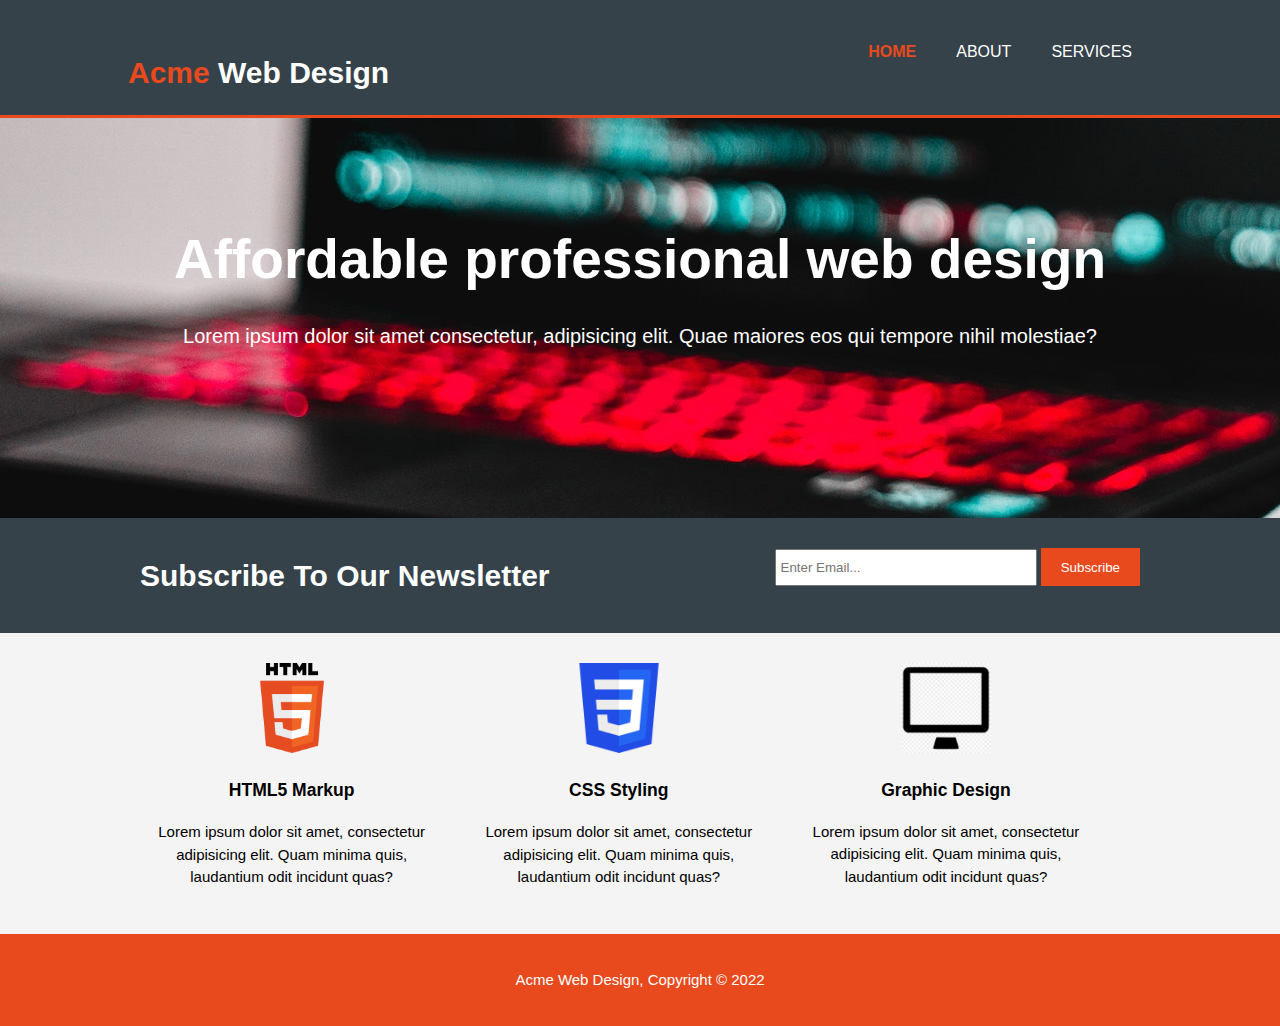
<file: index.html>
<!DOCTYPE html>
<html lang="en">
<head>
    <meta charset="UTF-8">
    <meta http-equiv="X-UA-Compatible" content="IE=edge">
    <meta name="viewport" content="width=device-width, initial-scale=1.0">
    <meta name="description" content="Affordable and professional web design">
    <meta name="keywords" content="web design, affordable web design, professional web desigh">
    <meta name="author" content="Jasur Dev">
    <title>Acme Web Design | Welcome </title>
    <link rel="stylesheet" href="./css/style.css">
</head>
<body>
    <header>
        <div class="container">
            <div id="branding">
                <h1><span class="highlight">Acme</span> Web Design</h1>
            </div>
            <nav>
                <ul>
                    <li class="current"><a href="index.html">HOME</a></li>
                    <li><a href="about.html">ABOUT</a></li>
                    <li><a href="services.html">SERVICES</a></li>
                </ul>
            </nav>
        </div>
    </header>

    <section id="showcase">
        <div class="container">
            <h1>Affordable professional web design</h1>
            <p>Lorem ipsum dolor sit amet consectetur, adipisicing elit. Quae maiores eos qui tempore nihil molestiae?</p>
        </div>
    </section>

    <section id="newsletter">
        <div class="container">
            <h1>Subscribe To Our Newsletter</h1>
            <form>
                <input type="email" placeholder="Enter Email...">
                <button type="submit" class="button1">Subscribe</button>
            </form>
        </div>
    </section>

    <section id="boxes">
        <div class="container">
            <div class="box">
                <img src="./img/logo_html.png">
                <h3>HTML5 Markup</h3>
                <p>Lorem ipsum dolor sit amet, consectetur adipisicing elit. Quam minima quis, laudantium odit incidunt quas?</p>
            </div>
            <div class="box">
                <img src="./img/logo_css.png">
                <h3>CSS Styling</h3>
                <p>Lorem ipsum dolor sit amet, consectetur adipisicing elit. Quam minima quis, laudantium odit incidunt quas?</p>
            </div>
            <div class="box">
                <img src="./img/log_desktop.png">
                <h3>Graphic Design</h3>
                <p>Lorem ipsum dolor sit amet, consectetur adipisicing elit. Quam minima quis, laudantium odit incidunt quas?</p>
            </div>
        </div>
    </section>

    <footer>
        <p>Acme Web Design, Copyright &copy; 2022</p>
    </footer>
    
</body>
</html>
</file>
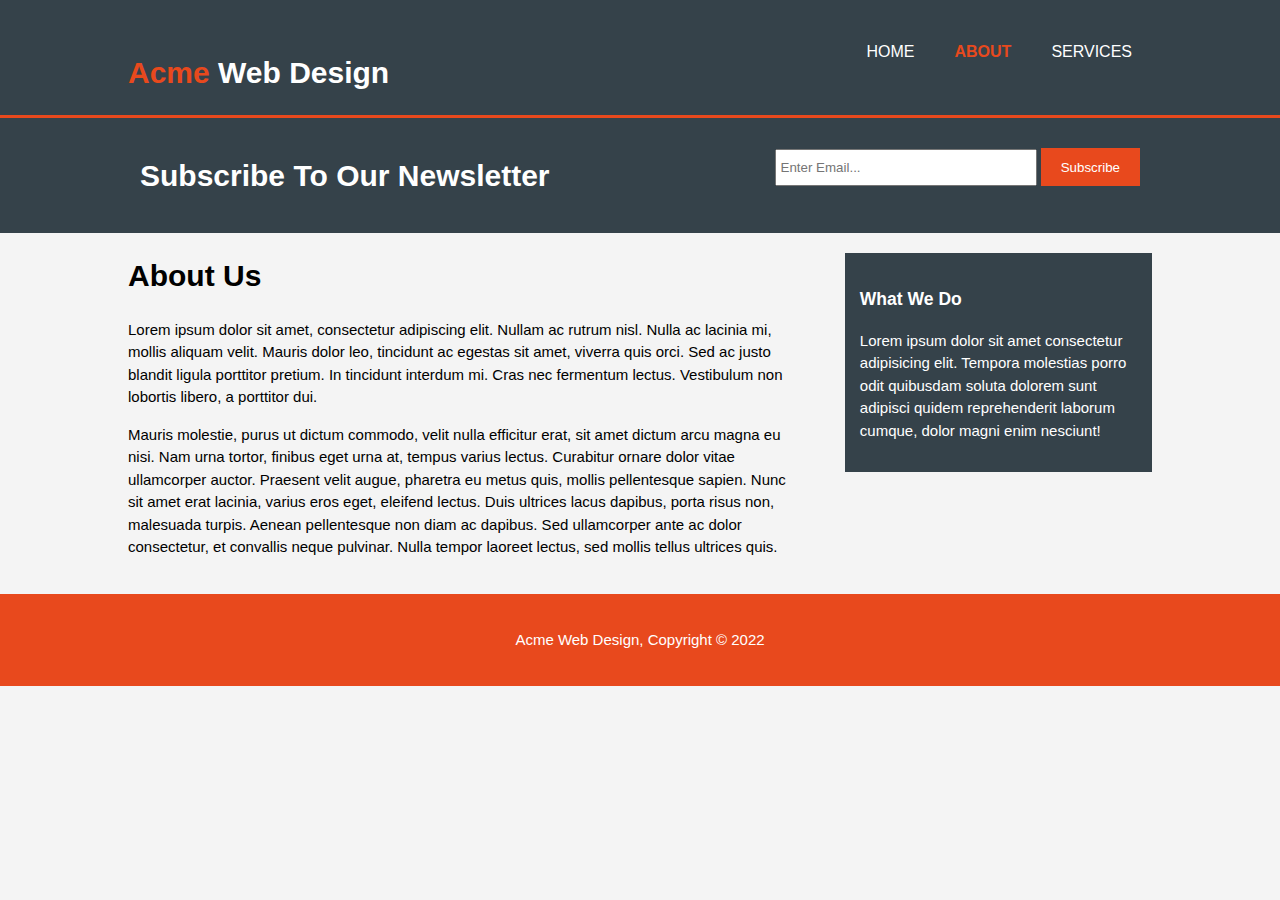
<file: about.html>
<!DOCTYPE html>
<html lang="en">
<head>
    <meta charset="UTF-8">
    <meta http-equiv="X-UA-Compatible" content="IE=edge">
    <meta name="viewport" content="width=device-width, initial-scale=1.0">
    <meta name="description" content="Affordable and professional web design">
    <meta name="keywords" content="web design, affordable web design, professional web desigh">
    <meta name="author" content="Jasur Dev">
    <title>Acme Web Design | About </title>
    <link rel="stylesheet" href="./css/style.css">
</head>
<body>
    <header>
        <div class="container">
            <div id="branding">
                <h1><span class="highlight">Acme</span> Web Design</h1>
            </div>
            <nav>
                <ul>
                    <li><a href="index.html">HOME</a></li>
                    <li  class="current"><a href="about.html">ABOUT</a></li>
                    <li><a href="services.html">SERVICES</a></li>
                </ul>
            </nav>
        </div>
    </header>

    <section id="newsletter">
        <div class="container">
            <h1>Subscribe To Our Newsletter</h1>
            <form>
                <input type="email" placeholder="Enter Email...">
                <button type="submit" class="button1">Subscribe</button>
            </form>
        </div>
    </section>

    <section id="main">
        <div class="container">
            <article id="main-col">
                <h1 class="page-title">About Us</h1>
                <p>Lorem ipsum dolor sit amet, consectetur adipiscing elit. Nullam ac rutrum nisl. Nulla ac lacinia mi, mollis aliquam velit. Mauris dolor leo, tincidunt ac egestas sit amet, viverra quis orci. Sed ac justo blandit ligula porttitor pretium. In tincidunt interdum mi. Cras nec fermentum lectus. Vestibulum non lobortis libero, a porttitor dui.</p>
                <p>Mauris molestie, purus ut dictum commodo, velit nulla efficitur erat, sit amet dictum arcu magna eu nisi. Nam urna tortor, finibus eget urna at, tempus varius lectus. Curabitur ornare dolor vitae ullamcorper auctor. Praesent velit augue, pharetra eu metus quis, mollis pellentesque sapien. Nunc sit amet erat lacinia, varius eros eget, eleifend lectus. Duis ultrices lacus dapibus, porta risus non, malesuada turpis. Aenean pellentesque non diam ac dapibus. Sed ullamcorper ante ac dolor consectetur, et convallis neque pulvinar. Nulla tempor laoreet lectus, sed mollis tellus ultrices quis.</p>
            </article>
            <aside id="sidebar">
                <div class="dark">
                    <h3>What We Do</h3>
                    <p>Lorem ipsum dolor sit amet consectetur adipisicing elit. Tempora molestias porro odit quibusdam soluta dolorem sunt adipisci quidem reprehenderit laborum cumque, dolor magni enim nesciunt!</p>
                </div>
            </aside>
        </div>
    </section>

    <footer>
        <p>Acme Web Design, Copyright &copy; 2022</p>
    </footer>
    
</body>
</html>
</file>
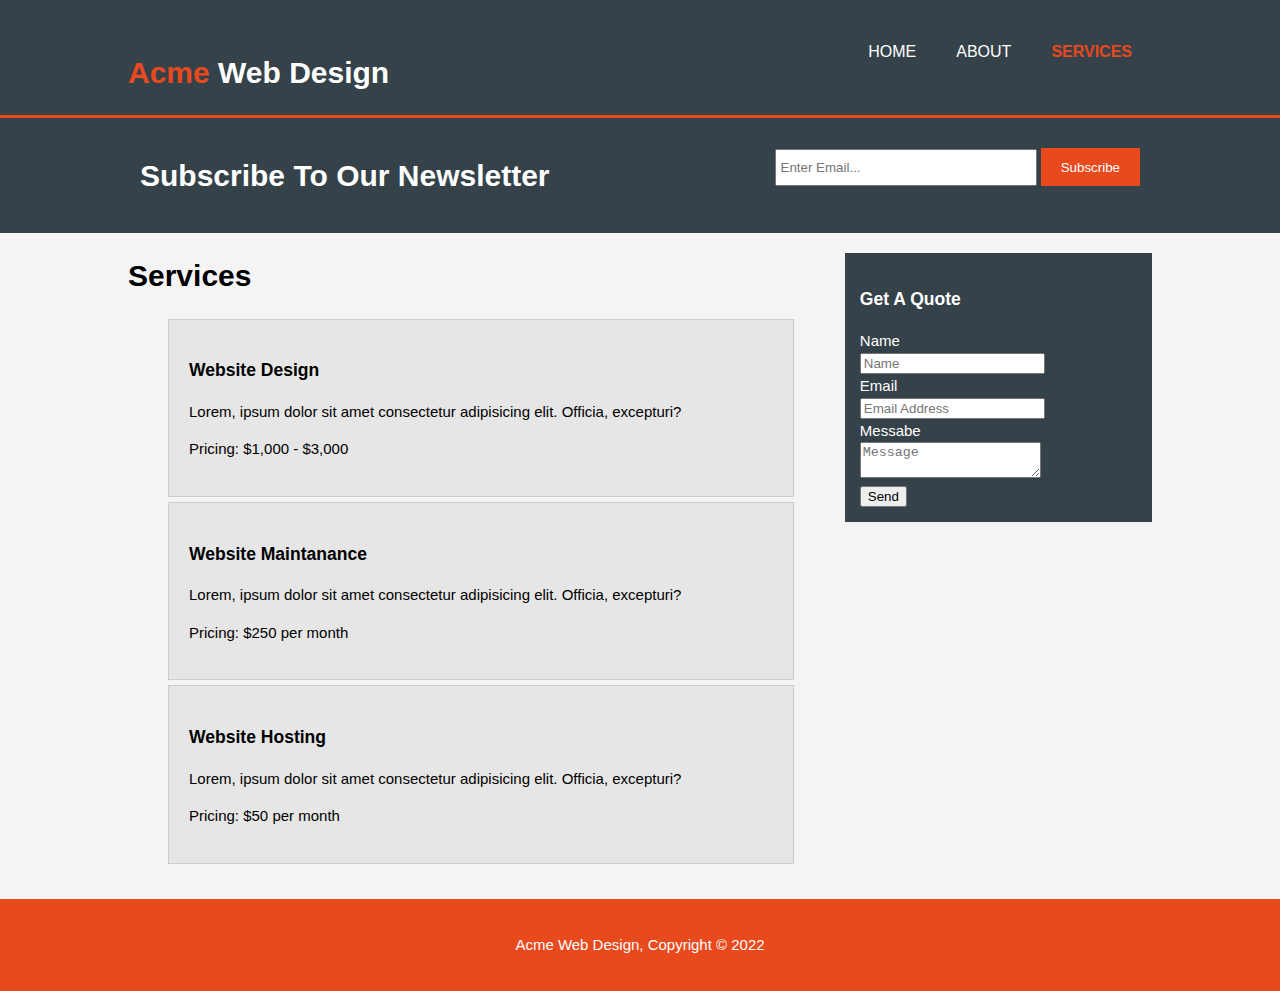
<file: services.html>
<!DOCTYPE html>
<html lang="en">
<head>
    <meta charset="UTF-8">
    <meta http-equiv="X-UA-Compatible" content="IE=edge">
    <meta name="viewport" content="width=device-width, initial-scale=1.0">
    <meta name="description" content="Affordable and professional web design">
    <meta name="keywords" content="web design, affordable web design, professional web desigh">
    <meta name="author" content="Jasur Dev">
    <title>Acme Web Design | Services </title>
    <link rel="stylesheet" href="./css/style.css">
</head>
<body>
    <header>
        <div class="container">
            <div id="branding">
                <h1><span class="highlight">Acme</span> Web Design</h1>
            </div>
            <nav>
                <ul>
                    <li><a href="index.html">HOME</a></li>
                    <li><a href="about.html">ABOUT</a></li>
                    <li class="current"><a href="services.html">SERVICES</a></li>
                </ul>
            </nav>
        </div>
    </header>

    <section id="newsletter">
        <div class="container">
            <h1>Subscribe To Our Newsletter</h1>
            <form>
                <input type="email" placeholder="Enter Email...">
                <button type="submit" class="button1">Subscribe</button>
            </form>
        </div>
    </section>

    <section id="main">
        <div class="container">
            <article id="main-col">
                <h1 class="page-title">Services</h1>
                <ul id="services">
                    <li>
                        <h3>Website Design</h3>
                        <p>Lorem, ipsum dolor sit amet consectetur adipisicing elit. Officia, excepturi?</p>
                        <p>Pricing: $1,000 - $3,000</p>
                    </li>
                    <li>
                        <h3>Website Maintanance</h3>
                        <p>Lorem, ipsum dolor sit amet consectetur adipisicing elit. Officia, excepturi?</p>
                        <p>Pricing: $250 per month</p>
                    </li>
                    <li>
                        <h3>Website Hosting</h3>
                        <p>Lorem, ipsum dolor sit amet consectetur adipisicing elit. Officia, excepturi?</p>
                        <p>Pricing: $50 per month</p>
                    </li>
                </ul>
            </article>

            <aside id="sidebar">
                <div class="dark">
                    <h3>Get A Quote</h3>
                    <form class="quotes">
                        <div>
                            <label>Name</label><br>
                            <input type="text" placeholder="Name">
                        </div>
                        <div>
                            <label>Email</label><br>
                            <input type="email" placeholder="Email Address">
                        </div>
                        <div>
                            <label>Messabe</label><br>
                            <textarea placeholder="Message"></textarea>
                        </div>
                        <button clas="button1" type="submit">Send</button>
                    </form>
                </div>
            </aside>
        </div>
    </section>

    <footer>
        <p>Acme Web Design, Copyright &copy; 2022</p>
    </footer>
    
</body>
</html>
</file>
<file: css/style.css>
body {
    font: 15px/1.5 Arial, Helvetica, sans-serif;
    padding: 0;
    margin: 0;;
    background-color: #f4f4f4f4;
}

/*  Global */
.container {
    width: 80%;
    margin: auto;
    overflow: hidden;
}

.button1 {
    height: 38px;
    background: #e8491d;
    border: none;
    padding-left: 20px;
    padding-right: 20px;
    color: #ffffff;
}

.dark {
    padding: 15px;
    background: #35424a;
    color: #ffffff;
    margin-top: 10px;
    margin-bottom: 10px;
}
/* Header */
header {
    background: #35424a;
    color: #ffffff;
    padding-top: 30px;
    min-height: 70px;
    border-bottom: #e8491d 3px solid;
}

header a{
    color: #ffffff;
    text-decoration: none;
    text-transform: uppercase;
    font-size: 16px;
}

header ul {
    margin: 0;
    padding: 0;
}

header li{
    float: left;
    display: inline;
    padding: 0 20px 0 20px;
}

header #branding {
    float: left;
}

header #branding {
    margin: 0;
}

header nav {
    float: right;
    margin-top: 10px;
}

header .highlight, header .current a{
    color:#e8491d;
    font-weight: bold;
}

header a:hover {
    color: #cccccc;
}

/* Showcase */

#showcase {
    min-height: 400px;
    background: url('../img/showcase.jpg') no-repeat 0 -700px;
    text-align: center;
    color: #ffffff;
}

#showcase h1 {
    margin-top: 100px;
    font-size: 55px;
    margin-bottom: 10px;
}

#showcase p {
    font-size: 20px;
}

#newsletter {
    padding: 15px;
    color: #ffffff;
    background: #35424a;
}

#newsletter h1 {
    float: left;
}

#newsletter form {
    float: right;
    margin-top: 15px;
}

#newsletter input[type="email"] {
    padding: 4px;
    height: 25px;
    width: 250px;
}

/* Boxes */

#boxes {
    margin-top: 20px;

}

#boxes .box {
    float: left;
    text-align: center;
    width: 30%;
    padding: 10px;
}

#boxes .box img {
    width: 90px;
}

/* Sidebar */ 
aside#sidebar {
    float: right;
    width: 30%;
    margin-top: 10px;
}

aside#sidebar .quote input, aside#sidebar .quote textarea {
    width: 90%;
    padding: 5px;
}

/* Main col */
article#main-col {
    float: left;
    width: 65%;
}

/* Services */
ul#services li{
    list-style: none;
    padding: 20px;
    border: #cccccc solid 1px;
    margin-bottom: 5px;
    background: #e6e6e6;
}

footer {
    padding: 20px;
    margin-top: 20px;
    color: #ffffff;
    background-color: #e8491d;
    text-align: center;
}

/* Media queries */
@media(max-width: 768px) {
    header #branding,
    header nav, 
    header nav li,
    #newsletter h1, 
    #newsletter form,
    #boxes .box,
    article#main-col,
    aside#sidebar {
        float: none;
        text-align: center;
        width: 100%;
    }

    header{
        padding-bottom: 20px;
    }
    #showcase h1{
        margin-top: 40px;
    }

    #newsletter button, .quotes button{
        display: block;
        width: 100%;
    }
    
    #newsletter form input[type="email"], .quotes input, .quotes textarea{
        width: 100%;
        margin-bottom: 5px;
    }
}
</file>
